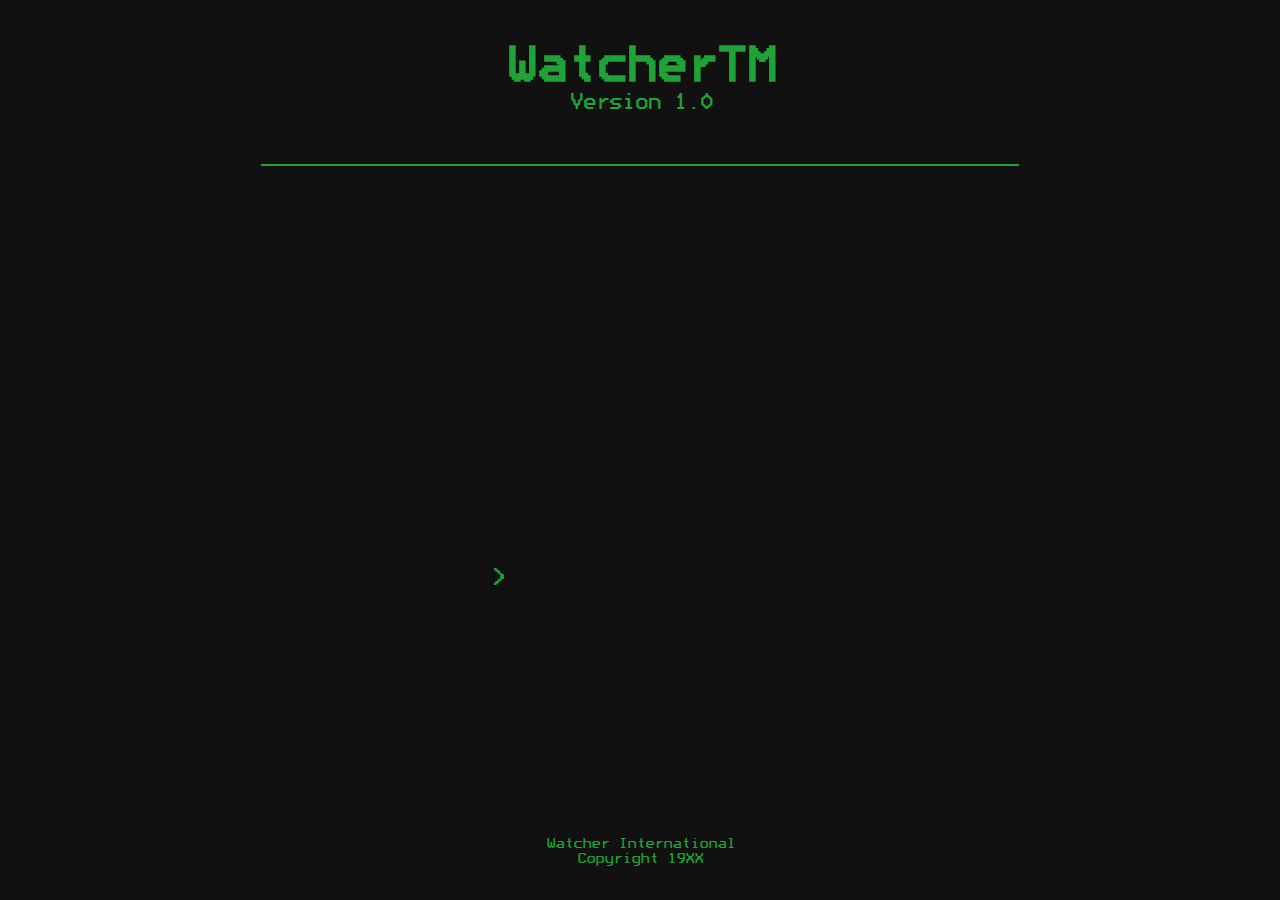
<file: basePage.html>
<!DOCTYPE html>
<html lang="en">
<head>
    <meta charset="UTF-8">
    <meta http-equiv="X-UA-Compatible" content="IE=edge">
    <meta name="viewport" content="width=device-width, initial-scale=1.0">
    <title>WatcherTM</title>
    <script src="js/basicPageScript.js"></script>
    <link rel="stylesheet" href="styling/CSS/basePageStyle.css">
</head>

<body onload="startUp()">

    <h1 id="title">WatcherTM</h1>
    <p id="titleSubText">Version 1.0</p>

    <hr id="hr">

    <div id="wrapperCenter">

    </div>

    <div id="userInput">
        <label id="blinky" for="commandInsert">></label>
        <input id="commandInsert" onkeydown="onCommand()">
    </div>

    <footer id="copyright">
        <p>Watcher International <br> Copyright 19XX</p>
    </footer>
</body>
</html>
</file>
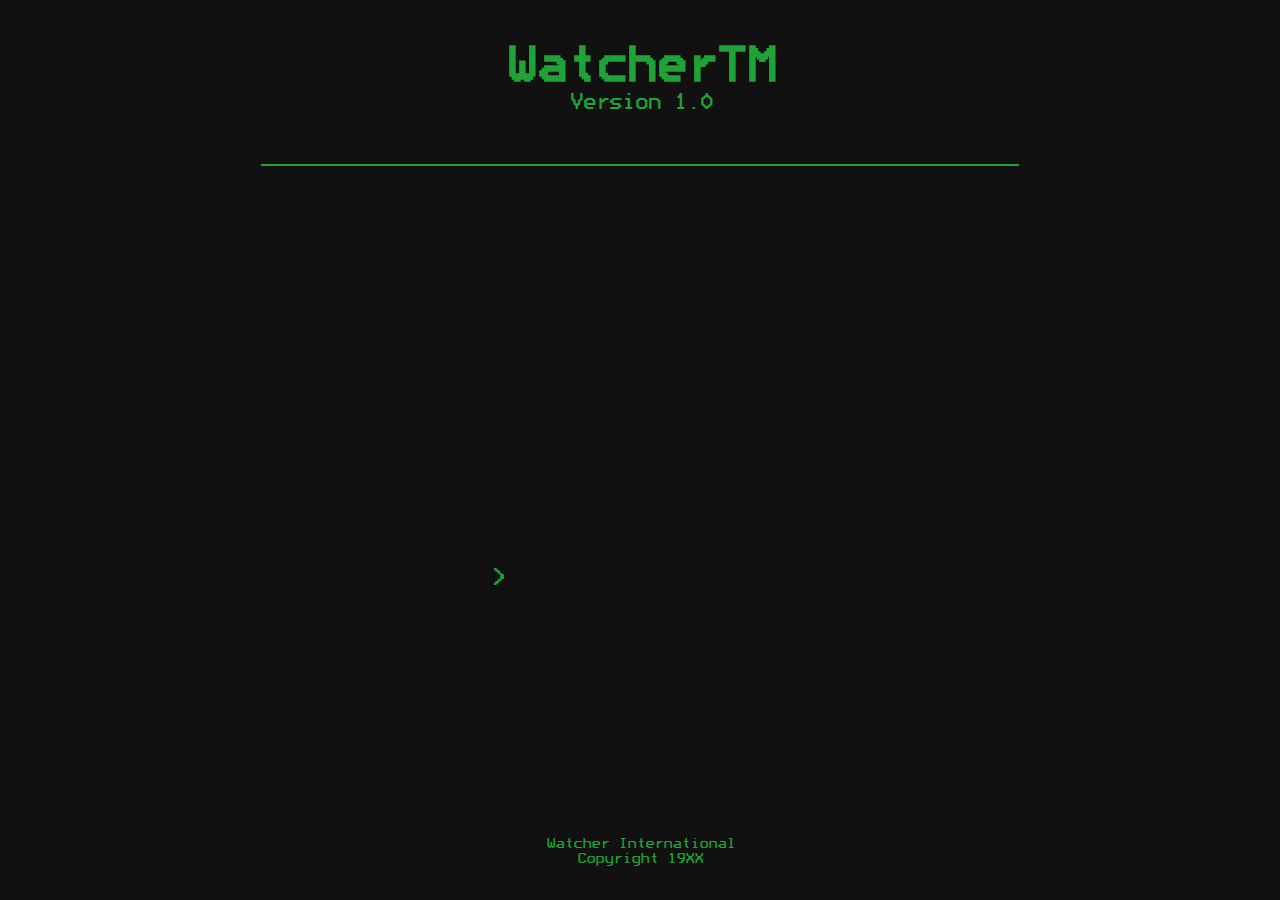
<file: contact.html>
<!DOCTYPE html>
<html lang="en">
<head>
    <meta charset="UTF-8">
    <meta http-equiv="X-UA-Compatible" content="IE=edge">
    <meta name="viewport" content="width=device-width, initial-scale=1.0">
    <title>WatcherTM</title>
    <script src="js/basicPageScript.js"></script>
    <link rel="stylesheet" href="styling/CSS/basePageStyle.css">
    
</head>

<body onload="startUp()">

    <h1 id="title">WatcherTM</h1>
    <p id="titleSubText">Version 1.0</p>

    <hr id="hr">

    <div id="wrapperCenter">
        <div id="contactIconLinks">
            
        </div>
    </div>

    <div id="userInput">
        <label id="blinky" for="commandInsert">></label>
        <input id="commandInsert" onkeydown="onCommand()">
    </div>

    <footer id="copyright">
        <p>Watcher International <br> Copyright 19XX</p>
    </footer>
</body>
</html>
</file>
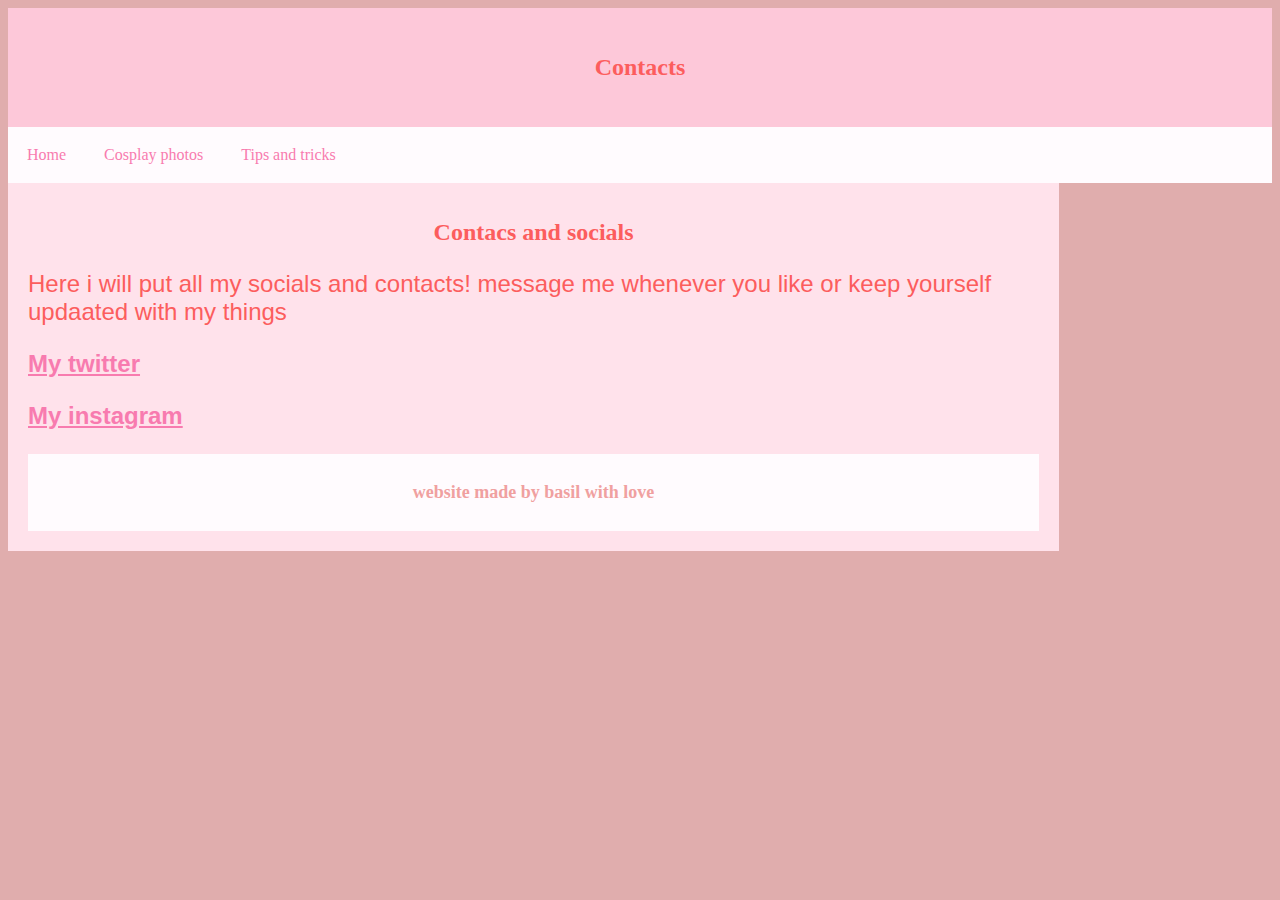
<file: POC/POC_WebDevAngel/contacts.html>
<!DOCTYPE html>

  <html> 
     <head>
        <meta charset="utf-8">

        <title>contacts</title>
        <!-- Load external CSS styles -->
        <link rel="stylesheet" href="contacts.css">
      </head>

      <body> 

        <div class="header">
         <h1><a id="generator"></a>Contacts</h1>
        </div>

        <div class="topnav">

            <a href="index.html">Home</a>
            <a href="cosphoto.html">Cosplay photos</a> 
            <a href="t&t.html">Tips and tricks</a>  
        </div>
       

        <section>
          <article>
             <h1>Contacs and socials</h1>

             <p>Here i will put all my socials and contacts! message me whenever you like or keep yourself updaated with my things</p>
             <p><b><a href="https://twitter.com/Basi_0l" target="_blank">My twitter</a></b></p>
             <p><b><a href="https://www.instagram.com/_basill0/" target="_blank">My instagram</a></b></p>


             <footer>
              <h3><b>website made by basil with love</b></h3>
             </footer>

          </article>
        </section> 
      
      </body>
   </html>
</file>
<file: styling/CSS/basePageStyle.css>
@font-face {
    font-family: terminal;
    src: url(fonts/terminalFont.ttf);
  }

/* Animation For Blinking Of The Insert Symbol */
@keyframes blinker {
  50% {
    opacity: 0;
  }
}
  
  #blinky {
    animation: blinker 1s linear infinite;
  }

  body {
    min-height: 97vh;
    display: flex;
    flex-direction: column;
  }
  
  textarea:focus, input:focus{
    outline: none;
  }
  
  html {
    font-family: terminal;
    color: rgb(30, 164, 54);
    background: #101110;
    font-size: 155%;
      
  }
  
  #title {
      text-align: center;
      margin-bottom: 0;
  }
  
  #titleSubText {
    text-align: center;
    margin-top: 0;
    font-size: 90%;
    margin-bottom: 3%;
  }
  
  hr{
    background-color: rgb(30, 164, 54);
    border: none;
    height: 2px;
    width: 60%;
    
  }
  
  #wrapperCenter {
    margin-top: 0;
    width: 500px;
    overflow: hidden; /* will contain if #first is longer than #second */
    margin: auto;
  }
  
  /* Making sure that link also stay green and without extra decorations */ 
  .link {
    color: rgb(30, 164, 54);
    text-decoration: none;
  }
  
  #copyright {
    font-size: 60%;
    text-align: center;
    margin-top: auto;
  }
  
  #commandInsert {
    text-align: left;
    margin-top: 0;
    font-size: 90%;
    margin-bottom: 3%;
    background-color: transparent;
    border: none;
    color:rgb(30, 164, 54);
    font-family: terminal;
  }
  
  #userInput {
    text-align: center;
  }
</file>
<file: POC/POC_WebDevAngel/contacts.css>
body { 
    box-sizing: border;
}

.header{
    background-color: rgb(253, 200, 217);
    padding: 30px;
    text-align: center;
    font-size: 40xp;
    color: rgb(240, 160, 160);

}

.topnav {
    overflow:hidden;
    background-color: rgb(255, 251, 254);
}
 
.topnav a {
    float: left;
    display: block;
    color: rgb(240, 160, 160);
    text-decoration: none;
    text-align: center;
    padding: 19px 19px;
}

.topnav a:hover {
    background-color: rgb(240, 160, 160);
    color: rgb(255, 255, 255);

}

body {
    background-color:rgb(224, 173, 173);
}

article {
    overflow: hidden;
    float: left;
    padding: 20px;
    width: 80%;
    background-color: rgb(255, 226, 235);
   
}

section::before {
    content: none;
    display: table;
    clear: both;

}

footer {
    background-color: rgb(255, 251, 254);
    padding: 10px;
    text-align: center;
    color: rgb(255, 225, 253);
    overflow: hidden;
}

h1{
    color: rgb(252, 93, 93);
    text-align: center;
    font-size: x-large;
}

h2 {
    color: rgb(252, 93, 93);
    text-align: left;
    font-size: xx-large;
}

p {
    color: rgb(252, 93, 93);
    font-family: Verdana, Geneva, Tahoma, sans-serif;
    font-size: x-large;
    
    
}

a:link{

    color: rgb(248, 123, 175);
}

a:visited{

    color: rgb(255, 126, 126);
}

a:hover{

    color: rgb(255, 89, 89);
}

h3 {
    color: rgb(240, 160, 160);
    text-align: center;
    font-size: large;
}
</file>
